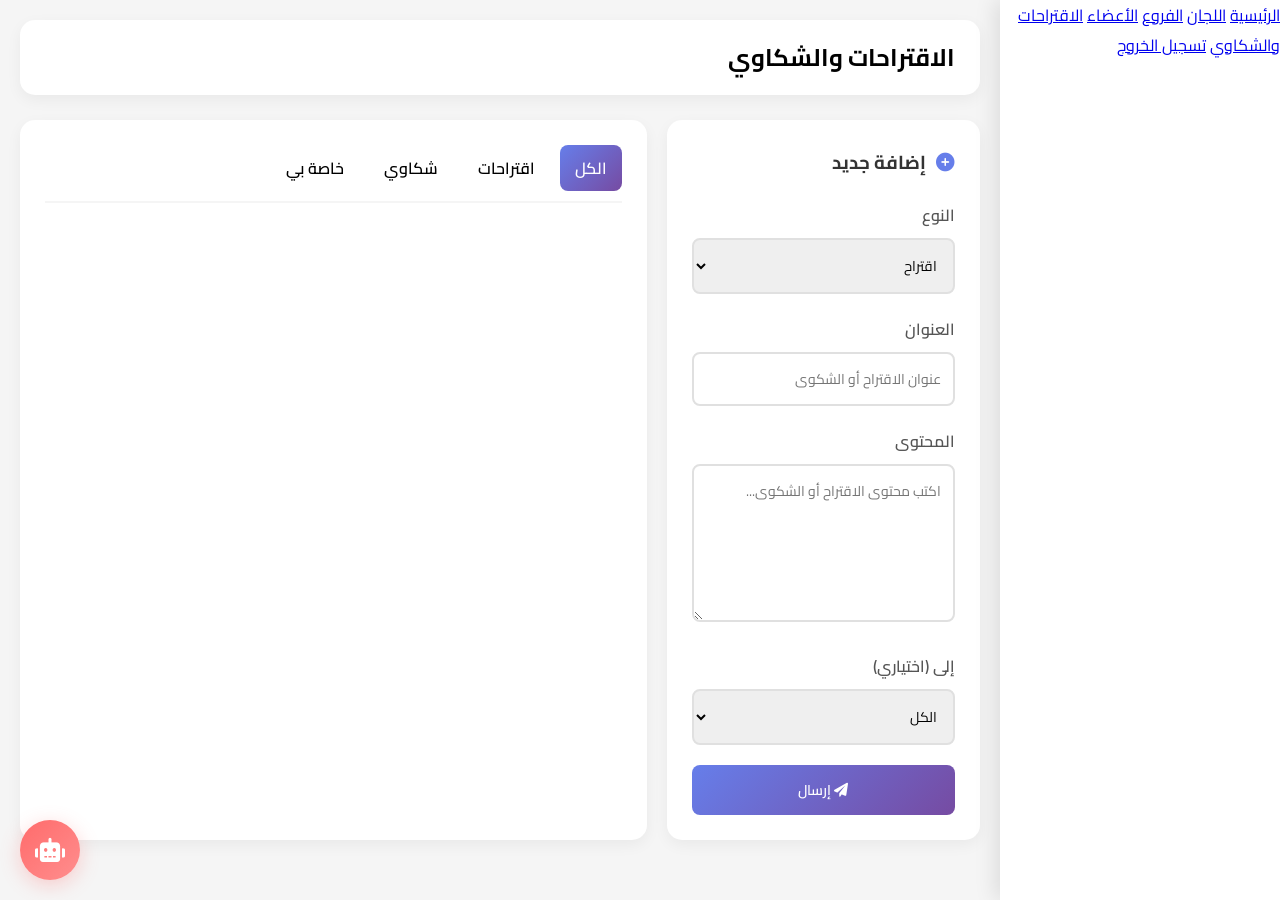
<file: suggestions.html>
<!DOCTYPE html>
<html lang="ar" dir="rtl">
<head>
    <meta charset="UTF-8">
    <meta name="viewport" content="width=device-width, initial-scale=1.0">
    <title>الاقتراحات والشكاوي - ITWS Union</title>
    <link rel="stylesheet" href="https://cdnjs.cloudflare.com/ajax/libs/font-awesome/6.0.0/css/all.min.css">
    <link href="https://fonts.googleapis.com/css2?family=Cairo:wght@300;400;500;600;700;800&display=swap" rel="stylesheet">
    <style>
        /* نفس تنسيقات الصفحات السابقة مع تعديلات */
        * {
            margin: 0;
            padding: 0;
            box-sizing: border-box;
            font-family: 'Cairo', sans-serif;
        }

        body {
            background: #f5f5f5;
        }

        .sidebar {
            position: fixed;
            right: 0;
            top: 0;
            width: 280px;
            height: 100%;
            background: white;
            box-shadow: -5px 0 20px rgba(0,0,0,0.1);
            z-index: 100;
            overflow-y: auto;
        }

        .main-content {
            margin-right: 280px;
            padding: 20px;
        }

        .top-bar {
            background: white;
            padding: 15px 25px;
            border-radius: 15px;
            margin-bottom: 25px;
            display: flex;
            align-items: center;
            justify-content: space-between;
            box-shadow: 0 5px 15px rgba(0,0,0,0.05);
        }

        .suggestions-container {
            display: grid;
            grid-template-columns: 1fr 2fr;
            gap: 20px;
        }

        .new-suggestion-card {
            background: white;
            border-radius: 15px;
            padding: 25px;
            box-shadow: 0 5px 15px rgba(0,0,0,0.05);
            height: fit-content;
        }

        .new-suggestion-card h3 {
            color: #333;
            margin-bottom: 20px;
            display: flex;
            align-items: center;
            gap: 10px;
        }

        .form-group {
            margin-bottom: 20px;
        }

        .form-group label {
            display: block;
            margin-bottom: 8px;
            color: #555;
            font-weight: 600;
        }

        .form-group input, .form-group select, .form-group textarea {
            width: 100%;
            padding: 12px;
            border: 2px solid #e0e0e0;
            border-radius: 8px;
            font-size: 14px;
        }

        .btn-primary {
            background: linear-gradient(135deg, #667eea 0%, #764ba2 100%);
            color: white;
            border: none;
            padding: 12px;
            border-radius: 8px;
            font-size: 14px;
            font-weight: 600;
            cursor: pointer;
            width: 100%;
        }

        .suggestions-list {
            background: white;
            border-radius: 15px;
            padding: 25px;
            box-shadow: 0 5px 15px rgba(0,0,0,0.05);
        }

        .suggestion-tabs {
            display: flex;
            gap: 10px;
            margin-bottom: 20px;
            border-bottom: 2px solid #f5f5f5;
            padding-bottom: 10px;
        }

        .suggestion-tab {
            padding: 8px 15px;
            cursor: pointer;
            border-radius: 8px;
            font-weight: 600;
            transition: all 0.3s;
        }

        .suggestion-tab.active {
            background: linear-gradient(135deg, #667eea 0%, #764ba2 100%);
            color: white;
        }

        .suggestion-item {
            padding: 15px;
            border-bottom: 1px solid #f0f0f0;
            transition: all 0.3s;
        }

        .suggestion-item:hover {
            background: #f8f9fa;
        }

        .suggestion-header {
            display: flex;
            align-items: center;
            justify-content: space-between;
            margin-bottom: 10px;
        }

        .suggestion-type {
            padding: 4px 12px;
            border-radius: 20px;
            font-size: 12px;
            font-weight: 600;
        }

        .type-suggestion {
            background: #cce5ff;
            color: #004085;
        }

        .type-complaint {
            background: #f8d7da;
            color: #721c24;
        }

        .suggestion-status {
            padding: 4px 12px;
            border-radius: 20px;
            font-size: 12px;
        }

        .status-pending {
            background: #fff3cd;
            color: #856404;
        }

        .status-reviewed {
            background: #d4edda;
            color: #155724;
        }

        .status-rejected {
            background: #f8d7da;
            color: #721c24;
        }

        .suggestion-title {
            font-weight: 600;
            color: #333;
            margin-bottom: 5px;
        }

        .suggestion-content {
            color: #666;
            font-size: 14px;
            margin-bottom: 10px;
        }

        .suggestion-meta {
            display: flex;
            gap: 15px;
            font-size: 12px;
            color: #999;
        }

        .ai-toggle {
            position: fixed;
            bottom: 20px;
            left: 20px;
            width: 60px;
            height: 60px;
            background: linear-gradient(135deg, #ff6b6b 0%, #ff8e8e 100%);
            border-radius: 50%;
            display: flex;
            align-items: center;
            justify-content: center;
            color: white;
            font-size: 24px;
            cursor: pointer;
            box-shadow: 0 5px 20px rgba(255,107,107,0.3);
            z-index: 999;
        }
    </style>
</head>
<body>
    <!-- الشريط الجانبي (نفس الهيكل السابق) -->
    <div class="sidebar">
        <div class="sidebar-header" id="userInfo"></div>
        <div class="sidebar-menu">
            <a href="dashboard.html" class="menu-item">الرئيسية</a>
            <a href="committees.html" class="menu-item">اللجان</a>
            <a href="branches.html" class="menu-item">الفروع</a>
            <a href="members.html" class="menu-item">الأعضاء</a>
            <a href="suggestions.html" class="menu-item active">الاقتراحات والشكاوي</a>
            <a href="#" onclick="logout()" class="menu-item">تسجيل الخروج</a>
        </div>
    </div>

    <!-- المحتوى الرئيسي -->
    <div class="main-content">
        <div class="top-bar">
            <div class="page-title">
                <h2>الاقتراحات والشكاوي</h2>
                <p id="currentDateTime"></p>
            </div>
        </div>

        <div class="suggestions-container">
            <!-- إضافة اقتراح/شكوى جديد -->
            <div class="new-suggestion-card">
                <h3><i class="fas fa-plus-circle" style="color: #667eea;"></i> إضافة جديد</h3>
                <form id="suggestionForm">
                    <div class="form-group">
                        <label>النوع</label>
                        <select id="suggestionType" required>
                            <option value="suggestion">اقتراح</option>
                            <option value="complaint">شكوى</option>
                        </select>
                    </div>

                    <div class="form-group">
                        <label>العنوان</label>
                        <input type="text" id="suggestionTitle" required placeholder="عنوان الاقتراح أو الشكوى">
                    </div>

                    <div class="form-group">
                        <label>المحتوى</label>
                        <textarea id="suggestionContent" rows="5" required placeholder="اكتب محتوى الاقتراح أو الشكوى..."></textarea>
                    </div>

                    <div class="form-group">
                        <label>إلى (اختياري)</label>
                        <select id="suggestionTo">
                            <option value="">الكل</option>
                            <option value="president">النقيب العام</option>
                            <option value="vice">النائب الأول</option>
                            <optgroup label="اللجان">
                                <!-- يتم تعبئتها ديناميكياً -->
                            </optgroup>
                            <optgroup label="الفروع">
                                <!-- يتم تعبئتها ديناميكياً -->
                            </optgroup>
                        </select>
                    </div>

                    <button type="submit" class="btn-primary">
                        <i class="fas fa-paper-plane"></i>
                        إرسال
                    </button>
                </form>
            </div>

            <!-- قائمة الاقتراحات والشكاوي -->
            <div class="suggestions-list">
                <div class="suggestion-tabs">
                    <div class="suggestion-tab active" onclick="switchSuggestionTab('all')">الكل</div>
                    <div class="suggestion-tab" onclick="switchSuggestionTab('suggestion')">اقتراحات</div>
                    <div class="suggestion-tab" onclick="switchSuggestionTab('complaint')">شكاوي</div>
                    <div class="suggestion-tab" onclick="switchSuggestionTab('my')">خاصة بي</div>
                </div>

                <div id="suggestionsList">
                    <!-- يتم تعبئتها ديناميكياً -->
                </div>
            </div>
        </div>
    </div>

    <!-- زر ITWS AI -->
    <div class="ai-toggle" onclick="toggleAIChat()">
        <i class="fas fa-robot"></i>
    </div>

    <script type="module">
        // استيراد Firebase وتنفيذ المنطق
        // (سيتم إضافة الكود الكامل هنا - مشابه للصفحات السابقة)
    </script>
</body>
</html>
</file>
